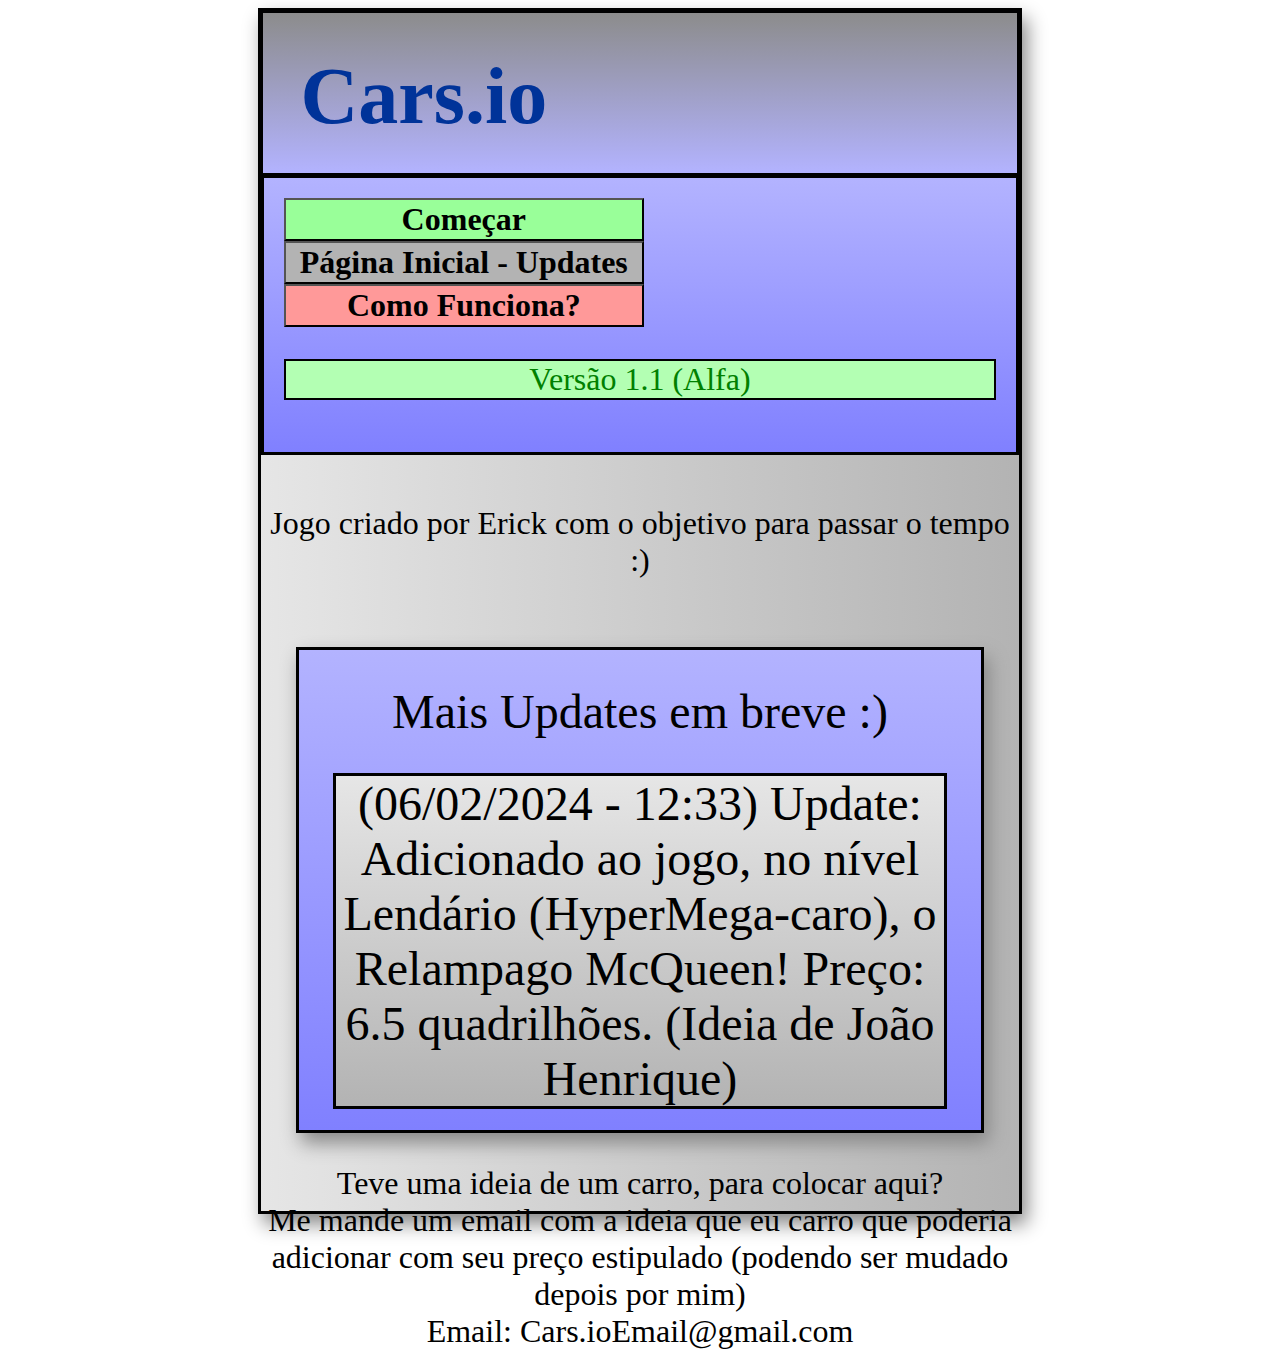
<file: index.html>
<!DOCTYPE html>
<html>
    <head>
        <title>Cars.io</title>
        <link rel="stylesheet" href="style.css">
    </head>
    <body>
        <div class="container">
            <div class="conTitulo">
                <h1 class="titulo">Cars.io</h1>
            </div>
        <div class="flex-container">
            <div>
                <a href="cars.io.html"><button class="botao" type="button" style="background: #99ff99;"><b>Começar</b></button></a>
                <a href="index.html"><button class="botao" type="button" style="background: #b3b3b3;"><b>Página Inicial - Updates</b></button></a>
                <a href="funcionalidades.html"><button class="botao" type="button" style="background: #ff9999;"><b>Como Funciona?</b></button></a>
                <p class="version">Versão 1.1 (Alfa)</p>
            </div>
        </div>
            <br>
            <p class="paragrafo">Jogo criado por Erick com o objetivo para passar o tempo :)</p>
            <br>
            <br>
            <div class="updates">
                <p class="paragrafo2">Mais Updates em breve :)</p>
                <p class="paragrafo2" style="background-image: linear-gradient(#e6e6e6,#b3b3b3); border: solid 3px #000">(06/02/2024 - 12:33) Update: <br>
                Adicionado ao jogo, no nível Lendário (HyperMega-caro), o Relampago McQueen! Preço: 6.5 quadrilhões. (Ideia de João Henrique)</p>
            </div>
            <p class="paragrafo">Teve uma ideia de um carro, para colocar aqui? <br> Me mande um email com a ideia que eu carro que poderia adicionar com seu preço estipulado (podendo ser mudado depois por mim)<br>Email: Cars.ioEmail@gmail.com</p>
        </div>
    </body>
</html>
</file>
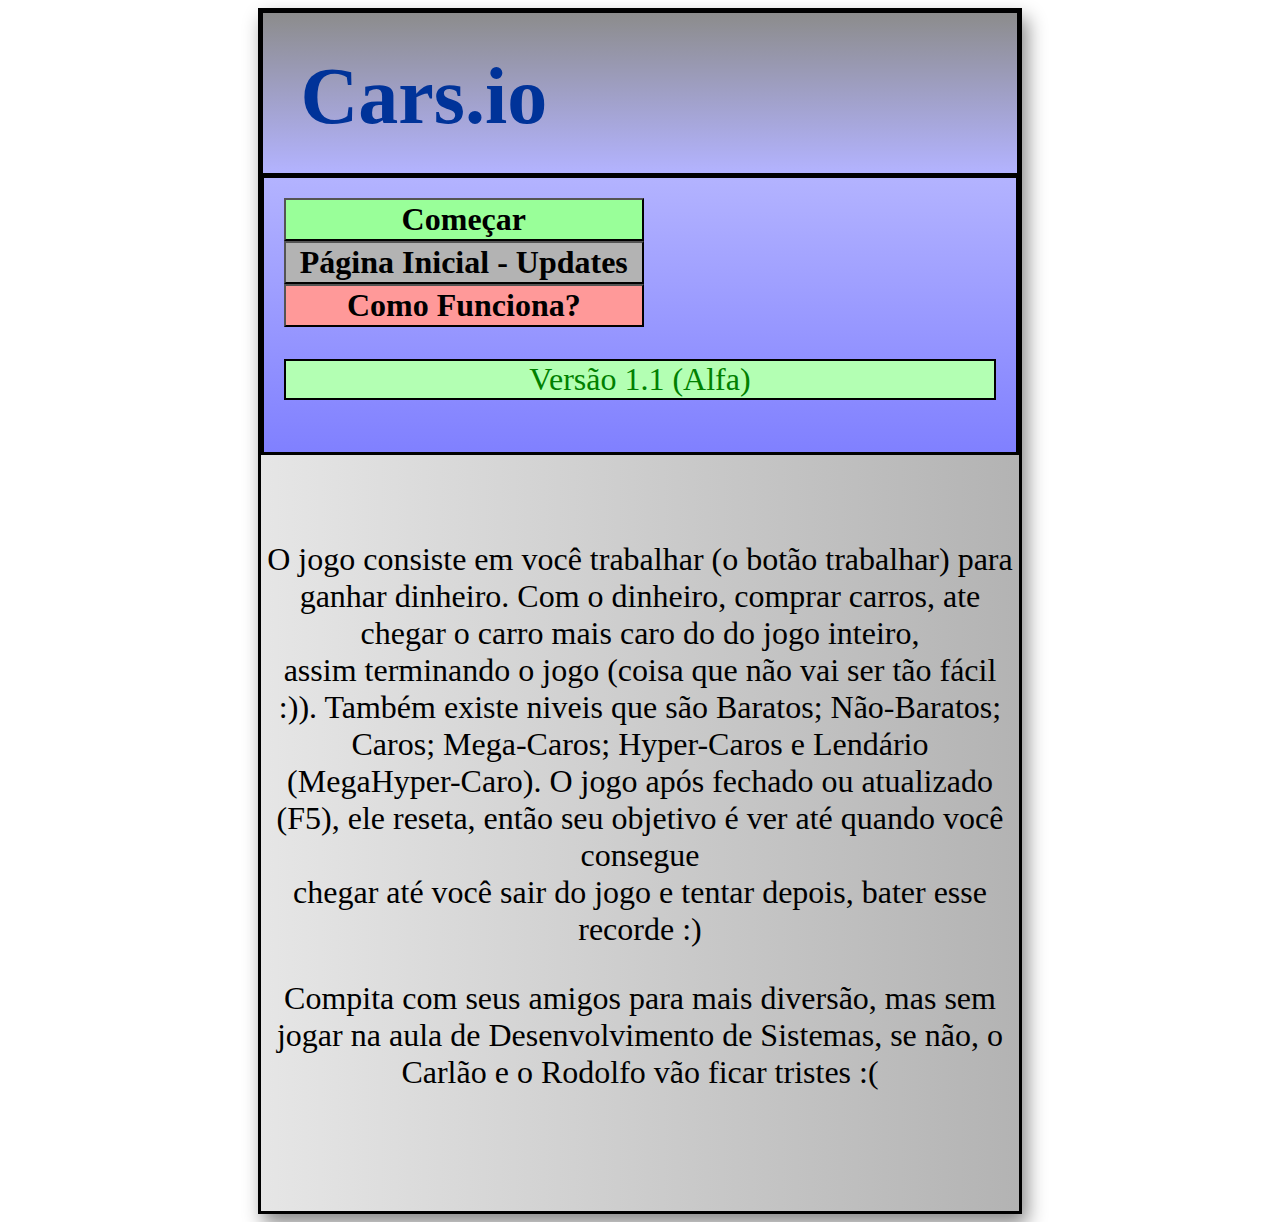
<file: funcionalidades.html>
<!DOCTYPE html>
<html>
    <head>
        <title>Cars.io</title>
        <link rel="stylesheet" href="style.css">
    </head>
    <body>
        <div class="container">
            <div class="conTitulo">
                <h1 class="titulo">Cars.io</h1>
            </div>
        <div class="flex-container">
            <div>
                <a href="cars.io.html"><button class="botao" type="button" style="background: #99ff99;"><b>Começar</b></button></a>
                <a href="index.html"><button class="botao" type="button" style="background: #b3b3b3;"><b>Página Inicial - Updates</b></button></a>
                <a href="funcionalidades.html"><button class="botao" type="button" style="background: #ff9999;"><b>Como Funciona?</b></button></a>
                <p class="version">Versão 1.1 (Alfa)</p>
            </div>
        </div>
            <br>
            <br>
            <br>
            <p class="paragrafo">O jogo consiste em você trabalhar (o botão trabalhar) para ganhar dinheiro. Com o dinheiro, comprar carros, ate chegar o carro mais caro do do jogo inteiro, <br> assim terminando o jogo (coisa que não vai ser tão fácil :)). Também existe niveis que são Baratos; Não-Baratos; Caros; Mega-Caros; Hyper-Caros e Lendário (MegaHyper-Caro). O jogo após fechado ou atualizado (F5), ele reseta, então seu objetivo é ver até quando você consegue <br> chegar até você sair do jogo e tentar depois, bater esse recorde :)</p>
            <p class="paragrafo">Compita com seus amigos para mais diversão, mas sem jogar na aula de Desenvolvimento de Sistemas, se não, o Carlão e o Rodolfo vão ficar tristes :(</p>
        </div>
    </body>
</html>
</file>
<file: style.css>
.container {
    height: 75pc;
    border: solid 3px #000;
    margin: auto;
    width: 60%;
    background-image: linear-gradient(to right, #e6e6e6,#b3b3b3);
    box-shadow: 5px 10px 18px #888888;
}

.conTitulo {
    height: 10pc;
    border: solid 2px #000;
    background-image: linear-gradient(#8c8c8c,#b3b3ff);
}

.titulo {
    margin: 5%;
    font-family: "Times New Roman";
    color: #003399;
    font-size: 5pc;
}
.flex-container {
    display: flex;
    background-image: linear-gradient(#b3b3ff,#8080ff);
    border: solid 3px #000;
}
.flex-container > div {
    margin: 10px;
    padding: 10px;
    font-size: 10px;
}
.botao {
    font-size: 2pc;
    font-family: "Times New Roman";
    width: 22.5pc;
    cursor: pointer;
}
.paragrafo {
    font-family: "Times New Roman";
    font-size: 2pc;
    text-align: center;
}
.updates {
    height: 30pc;
    border: solid 3px #000;
    margin: auto;
    width: 90%;
    background-image: linear-gradient(#b3b3ff,#8080ff);
    box-shadow: 5px 10px 18px #888888;
}
.paragrafo2 {
    font-family: "Times New Roman";
    font-size: 3pc;
    text-align: center;
    margin: 5%;
}
.version {
    font-family: "Times New Roman";
    text-align: center;
    font-size: 2pc;
    color: green;
    background-color: #b3ffb3;
    border: solid 2px #000;
}
</file>
